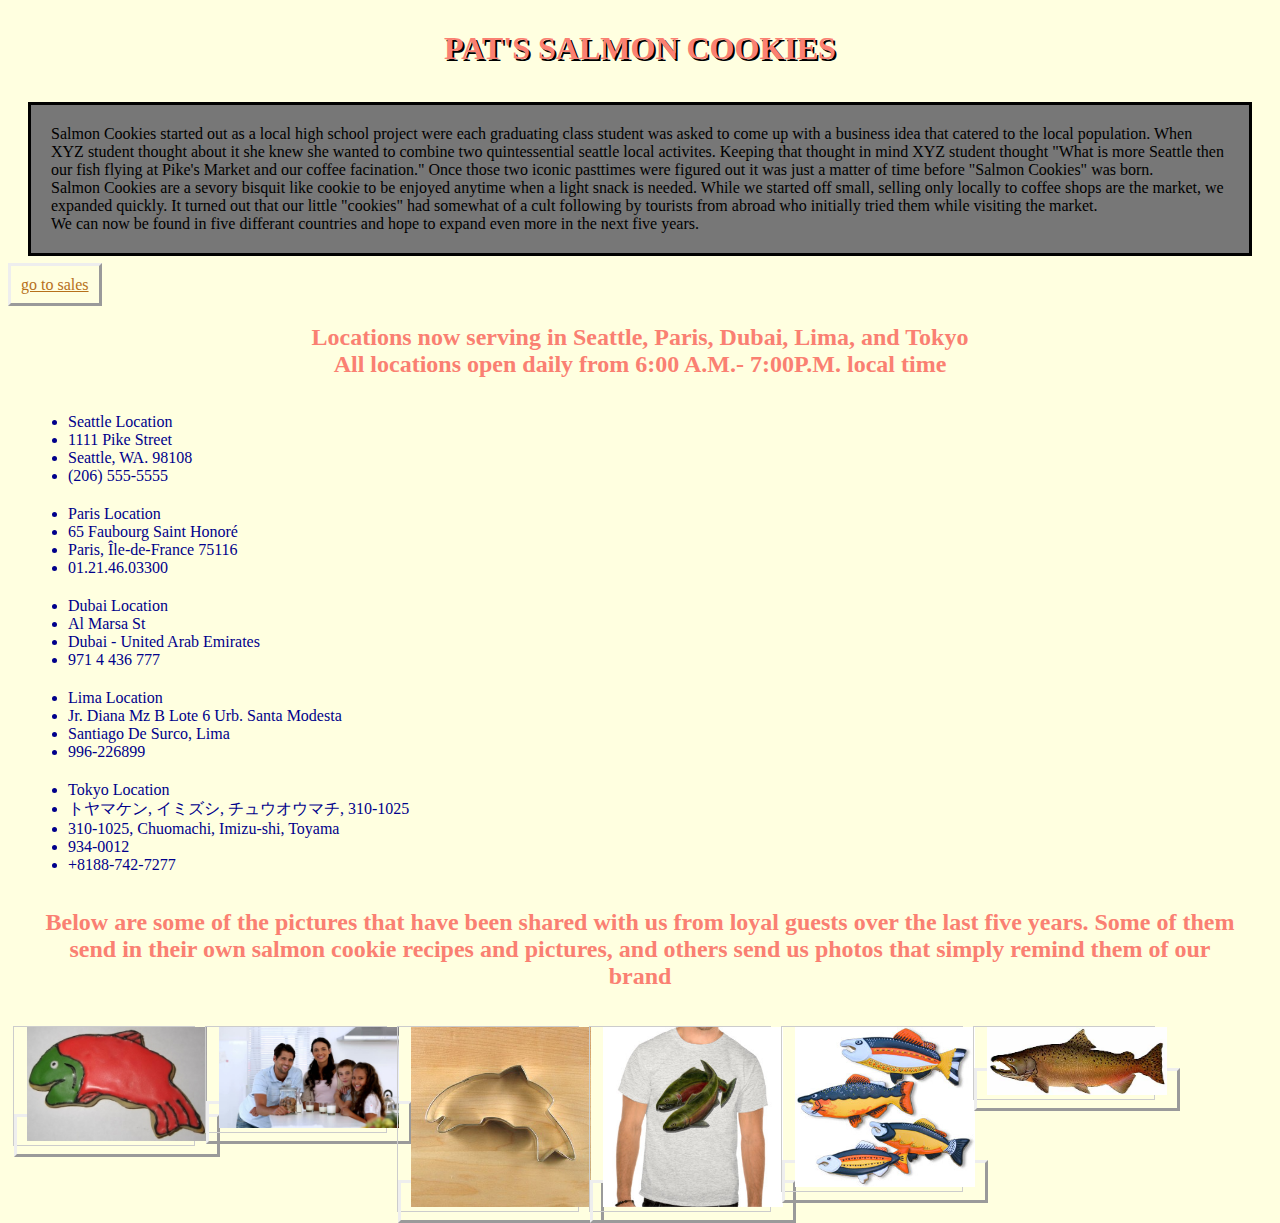
<file: index.html>
<!DOCTYPE html>
<html lang="en">

<head>
  <meta charset="UTF-8">
  <meta name="viewport" content="width=device-width, initial-scale=1.0">
  <meta http-equiv="X-UA-Compatible" content="ie=edge">
  <title>Document</title>
  <link rel="stylesheet" type="text/css" href="style.css" />
</head>

<body>
  <h1> Pat's Salmon Cookies</h1>
  <div>
    <p class="who"> Salmon Cookies started out as a local high school project were each graduating class student was
      asked
      to come up with a business idea that catered to the local population. When XYZ student thought about it she knew
      she wanted to combine two quintessential seattle local activites. Keeping that thought in mind XYZ student thought
      "What is more Seattle then our fish flying at Pike's Market and our coffee facination." Once those two iconic
      pasttimes were figured out it was just a matter of time before "Salmon Cookies" was born. <br>
      Salmon Cookies are a sevory bisquit like cookie to be enjoyed anytime when a light snack is needed. While we
      started off small, selling only locally to coffee shops are the market, we expanded quickly. It turned out that
      our little "cookies" had somewhat of a cult following by tourists from abroad who initially tried them while
      visiting the market. <br>
      We can now be found in five differant countries and hope to expand even more in the next five years.
    </p>
    <a href="sales.html">go to sales</a>
  </div>
  <h2> Locations now serving in Seattle, Paris, Dubai, Lima, and Tokyo <br> All locations open daily from 6:00 A.M.-
    7:00P.M. local time</h2>

  <div>
    <p class="address">
      <ul>
        <li>Seattle Location</li>
        <li> 1111 Pike Street</li>
        <li>Seattle, WA. 98108</li>
        <li>(206) 555-5555</li>
      </ul>
    </p>
    <p class="address">
      <ul>
        <li>Paris Location</li>
        <li> 65 Faubourg Saint Honoré</li>
        <li>Paris, Île-de-France 75116</li>
        <li>01.21.46.03300</li>
      </ul>
    </p>
    <p class="address">
      <ul>
        <li>Dubai Location</li>
        <li> Al Marsa St</li>
        <li>Dubai - United Arab Emirates</li>
        <li>971 4 436 777</li>
      </ul>
    </p>
    <p class="address">
      <ul>
        <li>Lima Location</li>
        <li> Jr. Diana Mz B Lote 6 Urb. Santa Modesta </li>
        <li>Santiago De Surco, Lima</li>
        <li>996-226899 </li>
      </ul>
    </p>
    <p>
      <ul class="address">
        <li>Tokyo Location</li>
        <li>トヤマケン, イミズシ, チュウオウマチ, 310-1025 </li>
        <li>310-1025, Chuomachi, Imizu-shi, Toyama</li>
        <li>934-0012</li>
        <li>+8188-742-7277 </li>
      </ul>
    </p>
  </div>


  <h2>Below are some of the pictures that have been shared with us from loyal guests over the last five years. Some of
    them send in their own salmon cookie recipes and pictures, and others send us photos that simply remind them of our
    brand</h2>

  <p></p>
  <div class="gallery">
    <a target="_blank" href="img_cookie.jpg">
      <img src="images/cookie.jpg" alt="cookie" width="600" height="400">
    </a>
    <div class="desc"></div>
  </div>

  <div class="gallery">
    <a target="_blank" href="img_family.jpg">
      <img src="images/family.jpg" alt="family" width="600" height="400">
    </a>
    <div class="desc"></div>
  </div>

  <div class="gallery">
    <a target="_blank" href="img_fish.jpg">
      <img src="images/fish.jpeg" alt="fish" width="600" height="400">
    </a>
    <div class="desc"></div>
  </div>

  <div class="gallery">
    <a target="_blank" href="shirt.jpg">
      <img src="images/shirt.jpg" alt="shirt" width="600" height="400">
    </a>
    <div class="desc"></div>
  </div>

  <div class="gallery">
    <a target="_blank" href="pic1.jpg">
      <img src="images/pic1.jpg" alt="salmon" width="600" height="400">
    </a>
    <div class="desc"></div>
  </div>

  <div class="gallery">
    <a target="_blank" href="chinook.jpg">
      <img src="images/chinook.jpg" alt="salmon" width="600" height="400">
    </a>
    <div class="desc"></div>
  </div>
  <br>





  <script src="./app.js"> </script>

</body>

</html>
</file>
<file: style.css>
body{
  background-color: lightyellow;
  color: darkblue;
  font-family: Georgia, 'Times New Roman', Times, serif;
}

 h2{
   color: salmon;
   margin: 15px;
   padding:15px;
   text-align: center;
 }

 h1{
  text-align: center;
  text-transform: uppercase;
  margin: 15px;
  padding: 15px;
  color: salmon;
  text-shadow: 2px 2px 0px #000000;
 }

 #newStoreForm{
border: dotted 3px;
margin: 10px;
padding:10px;
font-size: 30px;
background-color: cornflowerblue;
 }

#user-input{
  font-size: 20px;
  margin-left: 10px;
  background-color: rgb(189, 123, 26);
}

#salmoncookies{
  text-align: center;
  background-color: cyan;
  font-family: Arial, Helvetica;
  color: rgb(58, 27, 27);
  margin: 20px;
  }
  
ul{
    margin: 20px;
    }
  
    .gallery {
      margin: 5px;
      border: 1px solid #ccc;
      float: left;
      width: 180px;
    }

    .gallery:hover {
      border: 1px solid #777;
    }

    .gallery img {
      width: 100%;
      height: auto;
    }
    .address{
  text-align: inline;
}
  
.who{
  border: solid;
  margin: 20px;
  padding: 20px;
  color: #000000;
  background: #777;
}
a{
  border-style: outset;
  padding: 10px;
  color: rgb(182, 112, 26);

}
</file>
